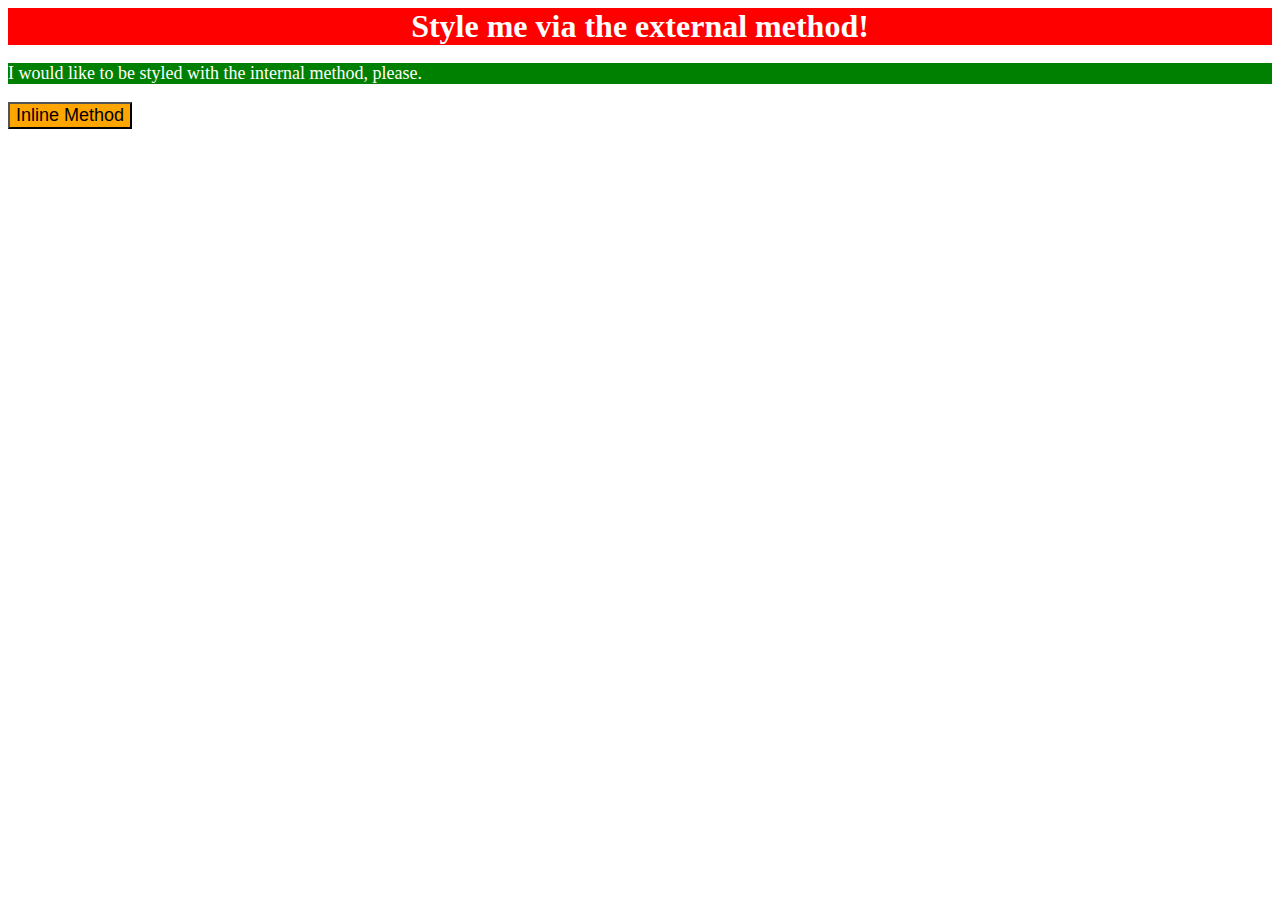
<file: foundations/01-css-methods/index.html>
<!DOCTYPE html>
<html lang="en">
  <head>
    <style>
      p {
        color: white;
        background-color: green;
        font-size: 18px;
      }
    </style>
    <link rel="stylesheet" href="style.css">
    <meta charset="UTF-8">
    <meta http-equiv="X-UA-Compatible" content="IE=edge">
    <meta name="viewport" content="width=device-width, initial-scale=1.0">
    <title>Methods for Adding CSS</title>
  </head>
  <body>
    <div>Style me via the external method!</div>
    <p>I would like to be styled with the internal method, please.</p>
    <button style="color: black; background-color: orange; font-size: 18px;">Inline Method</button>
  </body>
</html>
</file>
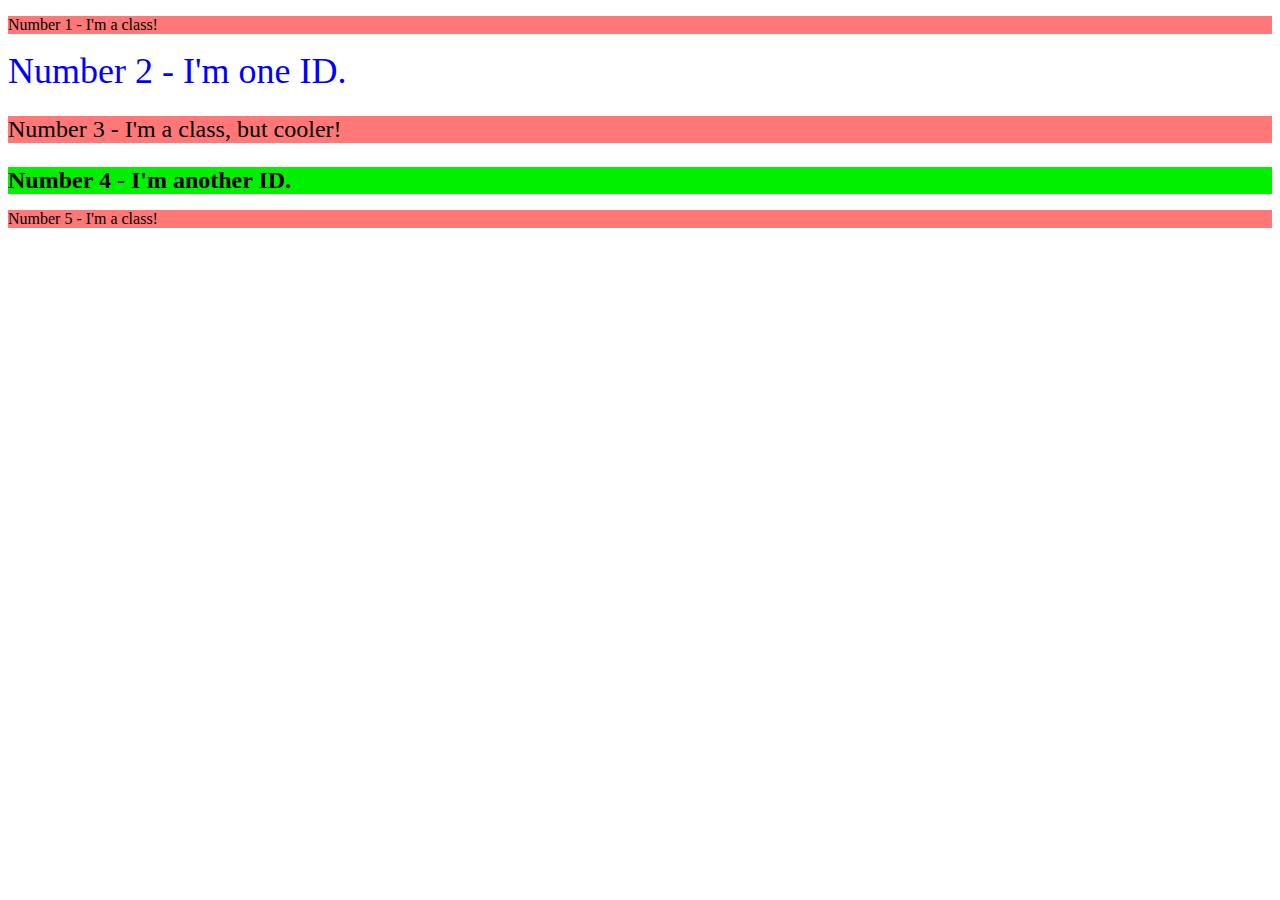
<file: foundations/02-class-id-selectors/index.html>
<!DOCTYPE html>
<html lang="en">
  <head>
    <meta charset="UTF-8">
    <meta http-equiv="X-UA-Compatible" content="IE=edge">
    <meta name="viewport" content="width=device-width, initial-scale=1.0">
    <title>Class and ID Selectors</title>
    <link rel="stylesheet" href="style.css">
  </head>
  <body>
    <p class="red-back">Number 1 - I'm a class!</p>
    <div id="blue-color">Number 2 - I'm one ID.</div>
    <p class="red-back bigger-font">Number 3 - I'm a class, but cooler!</p>
    <div id="green-back">Number 4 - I'm another ID.</div>
    <p class="red-back">Number 5 - I'm a class!</p>
  </body>
</html>
</file>
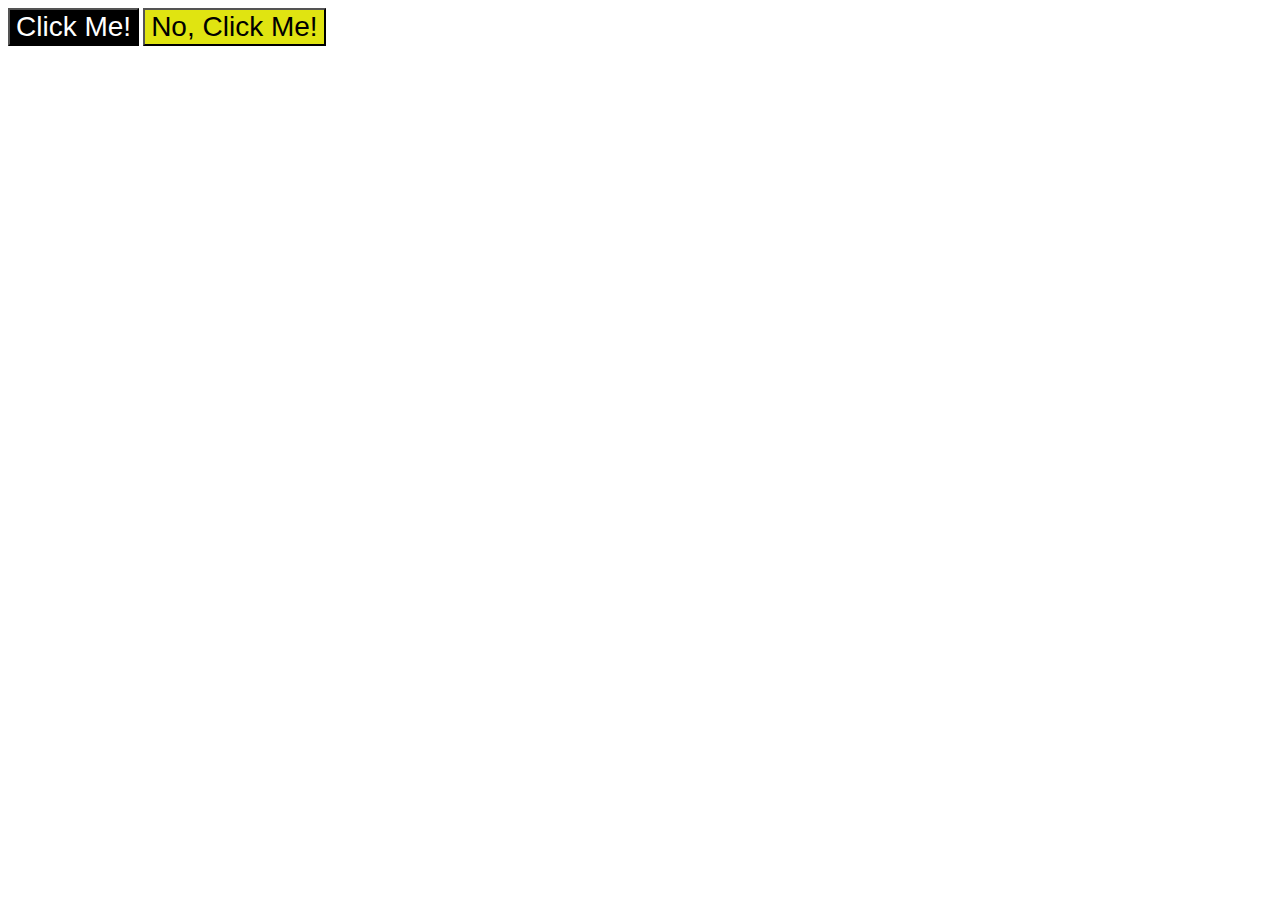
<file: foundations/03-grouping-selectors/index.html>
<!DOCTYPE html>
<html lang="en">
  <head>
    <meta charset="UTF-8">
    <meta http-equiv="X-UA-Compatible" content="IE=edge">
    <meta name="viewport" content="width=device-width, initial-scale=1.0">
    <title>Grouping Selectors</title>
    <link rel="stylesheet" href="style.css">
  </head>
  <body>
    <button class="black">Click Me!</button>
    <button class="yellow">No, Click Me!</button>
  </body>
</html>
</file>
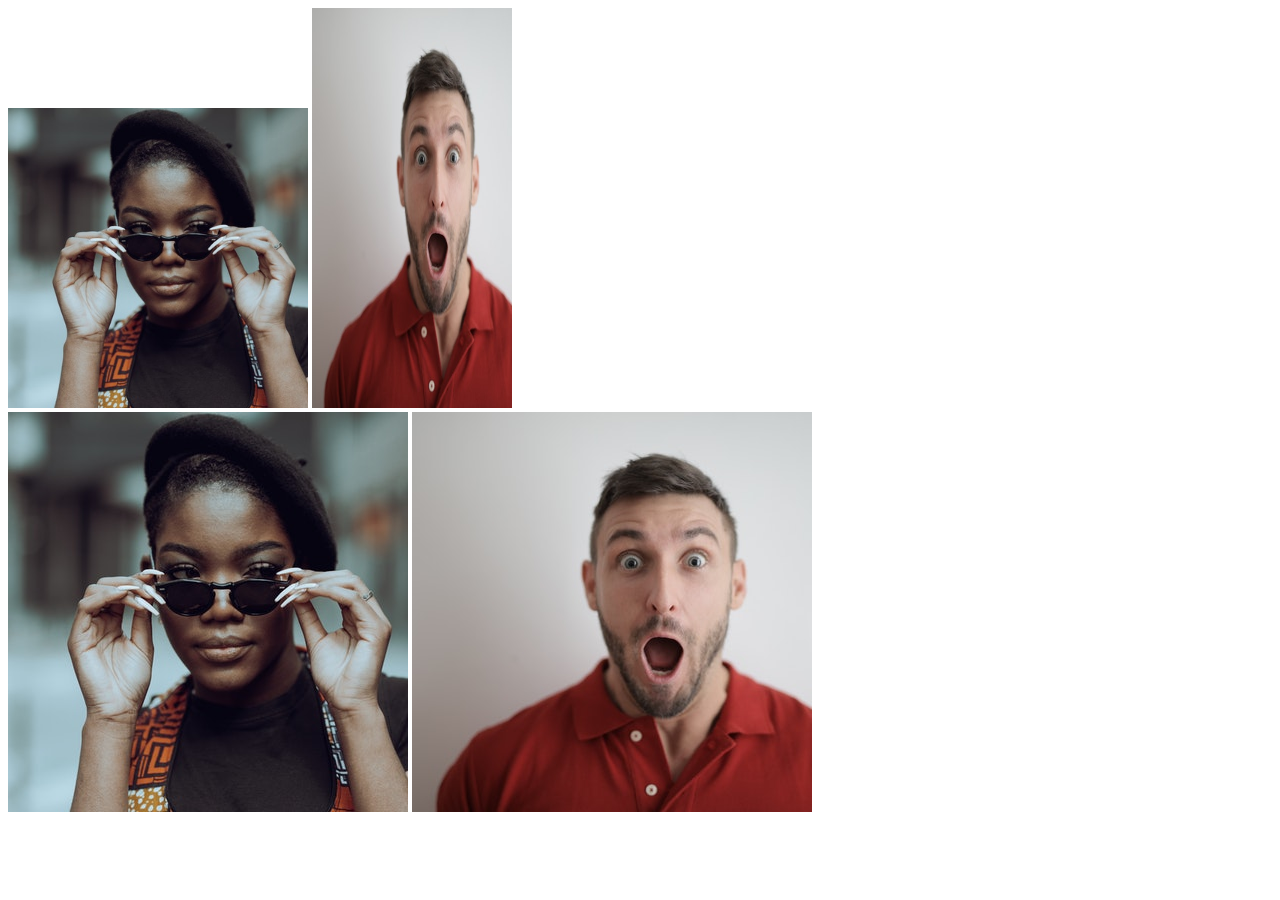
<file: foundations/04-chaining-selectors/index.html>
<!DOCTYPE html>
<html lang="en">
  <head>
    <meta charset="UTF-8">
    <meta http-equiv="X-UA-Compatible" content="IE=edge">
    <meta name="viewport" content="width=device-width, initial-scale=1.0">
    <title>Chaining Selectors</title>
    <link rel="stylesheet" href="style.css">
  </head>
  <body>
    <!-- Check image source path. Review Foundations lesson - Links and Images -->
    <!-- Use the classes BELOW this line -->
    <div>
      <img class="avatar proportioned" src="images/pexels-katho-mutodo-8434791.jpg" alt="Woman with glasses">
      <img class="avatar distorted" src="images/pexels-andrea-piacquadio-3777931.jpg" alt="Man with surprised expression">
    </div>
    <!-- Use the classes ABOVE this line -->
    <div>
      <img class="original proportioned" src="images/pexels-katho-mutodo-8434791.jpg" alt="Woman with glasses">
      <img class="original distorted" src="images/pexels-andrea-piacquadio-3777931.jpg" alt="Man with surprised expression">
    </div>
  </body>
</html>
</file>
<file: foundations/01-css-methods/style.css>
div {
    background-color: red;
    color: white;
    text-align: center;
    font-size: 32px;
    font-weight: 700;
}
</file>
<file: foundations/02-class-id-selectors/style.css>
.red-back {
    background-color: #ff7777;
    font-family: "Verdana" "DejaVu Sans" sans-serif;
}
#blue-color {
    color: #00f;
    font-size: 36px;
}
.bigger-font {
    font-size: 24px;
}
#green-back {
    background-color: #00f000;
    font-size: 24px;
    font-weight: 700;
}
</file>
<file: foundations/03-grouping-selectors/style.css>
.black, .yellow {
    font-size: 28px;
    font-family: "Helvetica" "Times New Roman" sans-serif;
}
.black {
    color: #ffffff;
    background-color: #000000;
}
.yellow {
    background-color: #e0e411;
}
</file>
<file: foundations/04-chaining-selectors/style.css>
/* Add CSS Styling */
.avatar.proportioned {
    width: 300px;
    height: auto;
}
.avatar.distorted {
    width: 200px;
    height: 400px;
}
</file>
